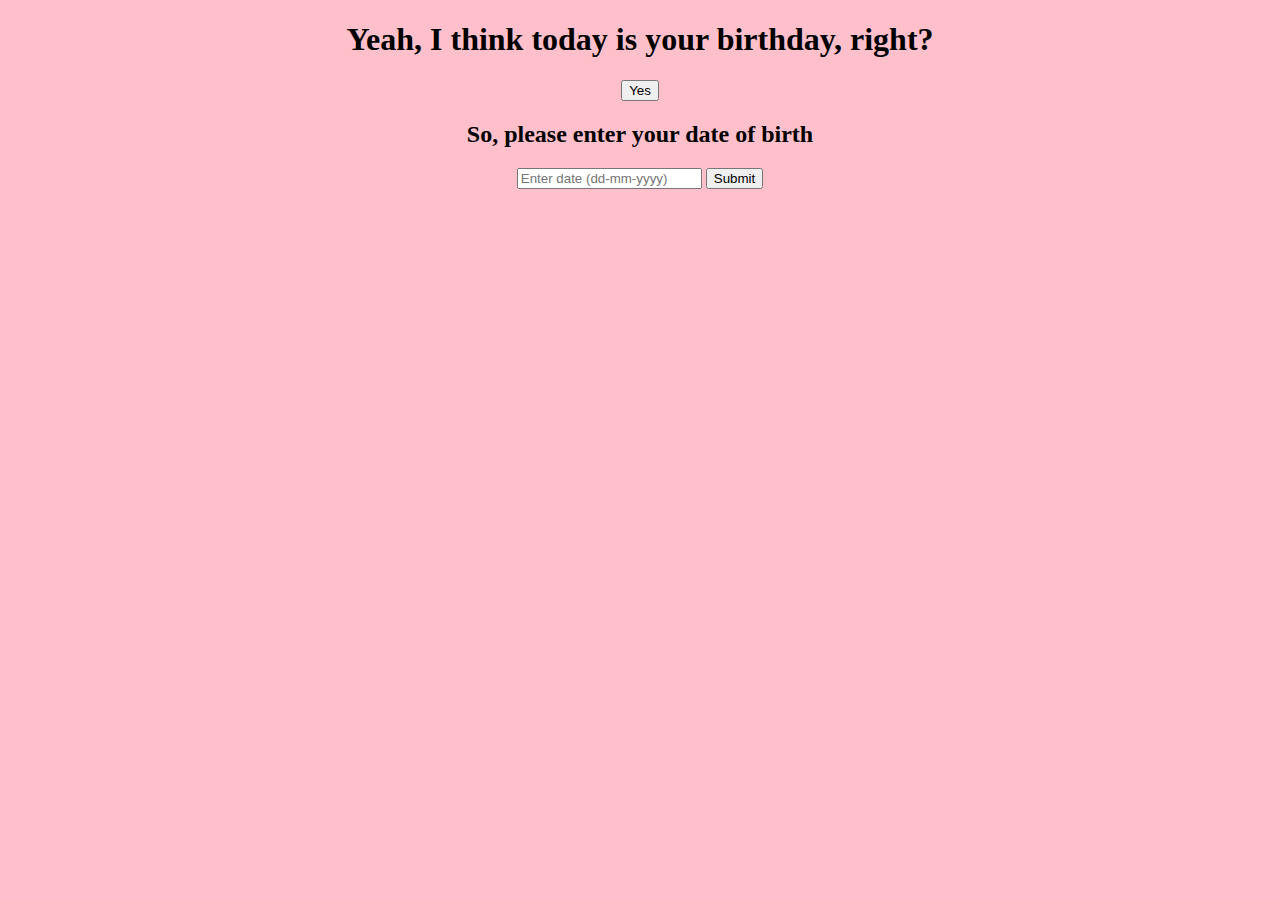
<file: index.html>
<!DOCTYPE html>
<html lang="en">
<head>
    <meta charset="UTF-8">
    <meta name="viewport" content="width=device-width, initial-scale=1.0">
    <title>Birthday</title>
    <style>
         
           
        
        #birthdayImage {
            display: none; /* Initially hide the image */
            width: 400px;
            height: auto;
            transition: transform 0.3s ease;
            
             
        }
        #birthdayImage:hover {
            transform: scale(1.1); /* Hover effect */
        }
    </style>
</head>
<body  bgcolor="pink">
    <div style="text-align: center;">
        <h1>Yeah, I think today is your birthday, right?</h1>
        <button class="myb" onclick="checkBirthday()">Yes</button>
        <h2>So, please enter your date of birth</h2>
        <input type="text" id="date" placeholder="Enter date (dd-mm-yyyy)">
    <button onclick="checkBirthday()">Submit</button>
        <br><br><br><br>
        


        <!-- Image to display on button click -->
      <center> <img id="birthdayImage" src="assets/mapic1.jpg" alt="Birthday Image"> </center> 
    </div> <br><br><br>
    
   
    
   
   
   
   <script>
        function checkBirthday() {
            const dateInput = document.getElementById('date').value;
            const birthdayImage = document.getElementById('birthdayImage');
            
            // Check if the entered date is '11-02-2004'
            if (dateInput === '11-02-2004') { 
                window.location.href = "page2.html"; // Redirect to index.html
            } else {
                // Display the image if the date is incorrect
                birthdayImage.style.display = 'block';
            }
        }
    </script>
</body>
</html>
</file>
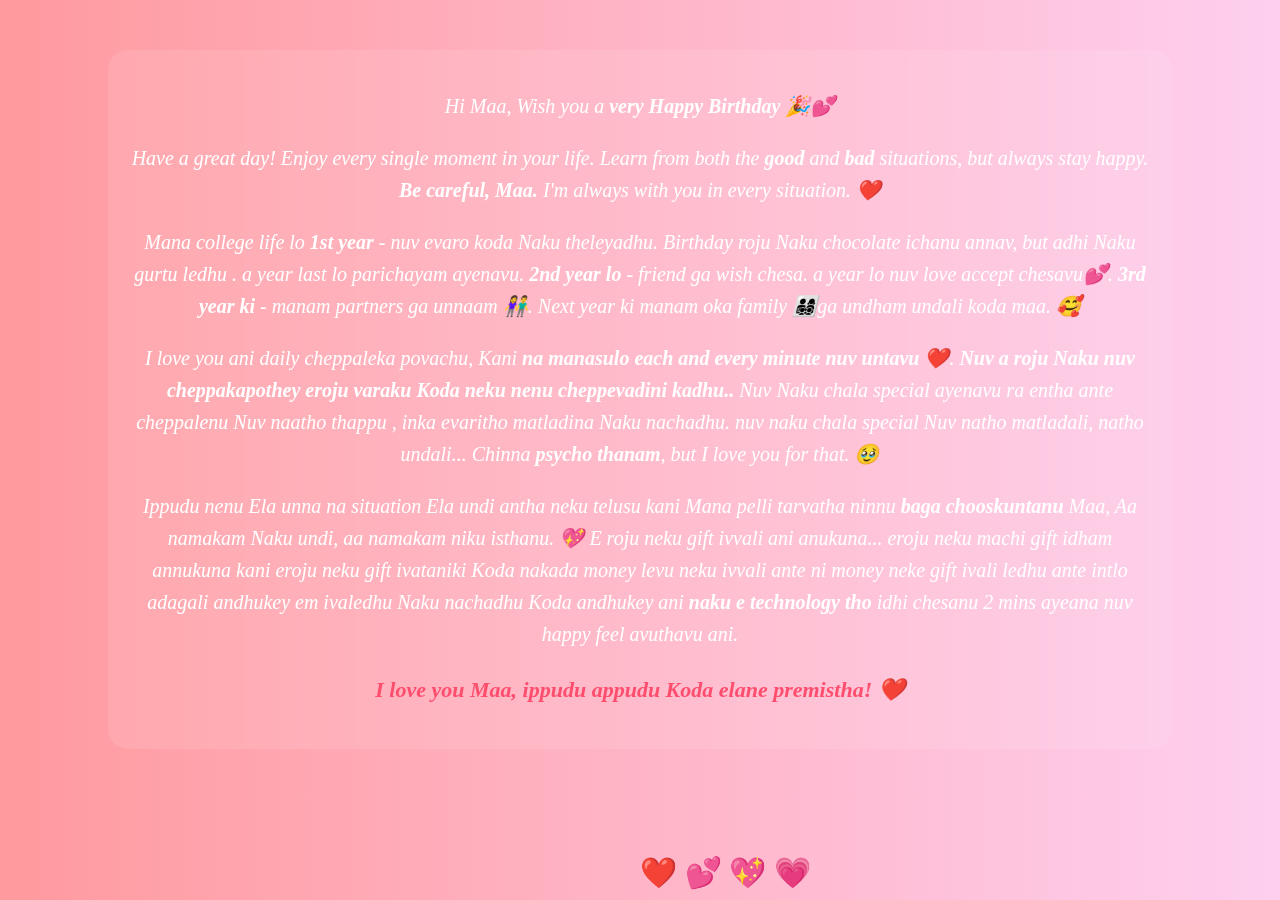
<file: page3.html>
<!DOCTYPE html>
<html lang="en">
<head>
    <meta charset="UTF-8">
    <meta name="viewport" content="width=device-width, initial-scale=1.0">
    <title>For My Love</title>
    <style>
        /* Romantic Pink Gradient */
        body {
            font-family: 'Georgia', serif;
            margin: 0;
            padding: 0;
            background: linear-gradient(to right, #ff9a9e, #fecfef);
            color: white;
            text-align: center;
        }

        /* Container */
        .container {
            width: 80%;
            margin: 50px auto;
            padding: 20px;
            background: rgba(255, 255, 255, 0.1);
            border-radius: 20px;
            backdrop-filter: blur(5px);
        }

        /* Love Letter Font */
        p {
            font-size: 20px;
            line-height: 1.6;
            font-style: italic;
        }

        /* Special Text */
        .special-text {
            font-size: 22px;
            font-weight: bold;
            color: #ff4d6d;
        }

        /* Floating Hearts Animation */
        @keyframes float {
            0% { transform: translateY(0); opacity: 1; }
            100% { transform: translateY(-100px); opacity: 0; }
        }

        .hearts::after {
            content: "❤️ 💕 💖 💗";
            position: fixed;
            bottom: 10px;
            left: 50%;
            font-size: 30px;
            animation: float 4s infinite;
        }
    </style>
</head>
<body>
    <div class="container">
        <p>Hi <i>Maa</i>, Wish you a <b>very Happy Birthday</b> 🎉💕</p>
        <p>
            Have a great day! Enjoy every single moment in your life.  
            Learn from both the <b>good</b> and <b>bad</b> situations, but always stay happy.  
            <b>Be careful, Maa.</b>  
            <i>I'm always with you in every situation.</i> ❤️
        </p>
        <p>
            Mana college life lo <b>1st year</b> - nuv evaro koda Naku theleyadhu.  
            <i>Birthday roju Naku chocolate ichanu annav, but adhi Naku gurtu ledhu
                . a year last lo parichayam ayenavu.</i>  
            <b>2nd year lo</b> - friend ga wish chesa. a year lo nuv love accept chesavu💕.  
            <b>3rd year ki</b> - manam partners ga unnaam 👫.  
            <i>Next year ki manam oka family 👨‍👩‍👧‍👦ga undham undali koda maa.</i> 🥰  
        </p>
        <p>
            I love you ani daily cheppaleka povachu,  
            Kani <b>na manasulo each and every minute nuv untavu</b> ❤️.
            <b>Nuv a roju Naku nuv cheppakapothey eroju varaku Koda neku nenu cheppevadini kadhu..</b> 
             <i>Nuv Naku chala special ayenavu ra entha ante cheppalenu</i>
            Nuv naatho thappu , inka evaritho matladina Naku nachadhu.
            nuv naku chala  special
            <i>Nuv natho matladali, natho undali...</i>  
            Chinna <b>psycho thanam</b>, but I love you for that. 🥹  
        </p>
        <p>
            Ippudu nenu Ela unna na situation Ela undi antha neku telusu kani
            Mana pelli tarvatha ninnu <b>baga chooskuntanu</b> Maa,  
            Aa namakam Naku undi, aa namakam niku isthanu. 💖  
            <i>E roju neku gift ivvali ani anukuna...</i>  
            eroju neku machi  gift idham annukuna kani eroju neku 
            gift ivataniki Koda nakada money levu neku ivvali ante 
            ni money neke gift ivali ledhu ante intlo adagali andhukey
            em ivaledhu Naku nachadhu Koda andhukey  ani<b> naku e technology tho</b> 
            idhi chesanu 2 mins ayeana nuv happy feel avuthavu ani.  
        </p>
        <p class="special-text">I <i>love you</i> Maa, ippudu appudu Koda elane <b>premistha!</b> ❤️</p>
    </div>

    <div class="hearts"></div>

    <script>
        // Floating hearts effect
        setInterval(() => {
            let heart = document.createElement("div");
            heart.innerHTML = "❤️";
            heart.style.position = "fixed";
            heart.style.left = Math.random() * 100 + "vw";
            heart.style.bottom = "-10px";
            heart.style.fontSize = Math.random() * 30 + 10 + "px";
            heart.style.opacity = 0.7;
            heart.style.animation = "float 3s linear";

            document.body.appendChild(heart);

            setTimeout(() => {
                heart.remove();
            }, 3000);
        }, 800);
    </script>
</body>
</html>
</file>
